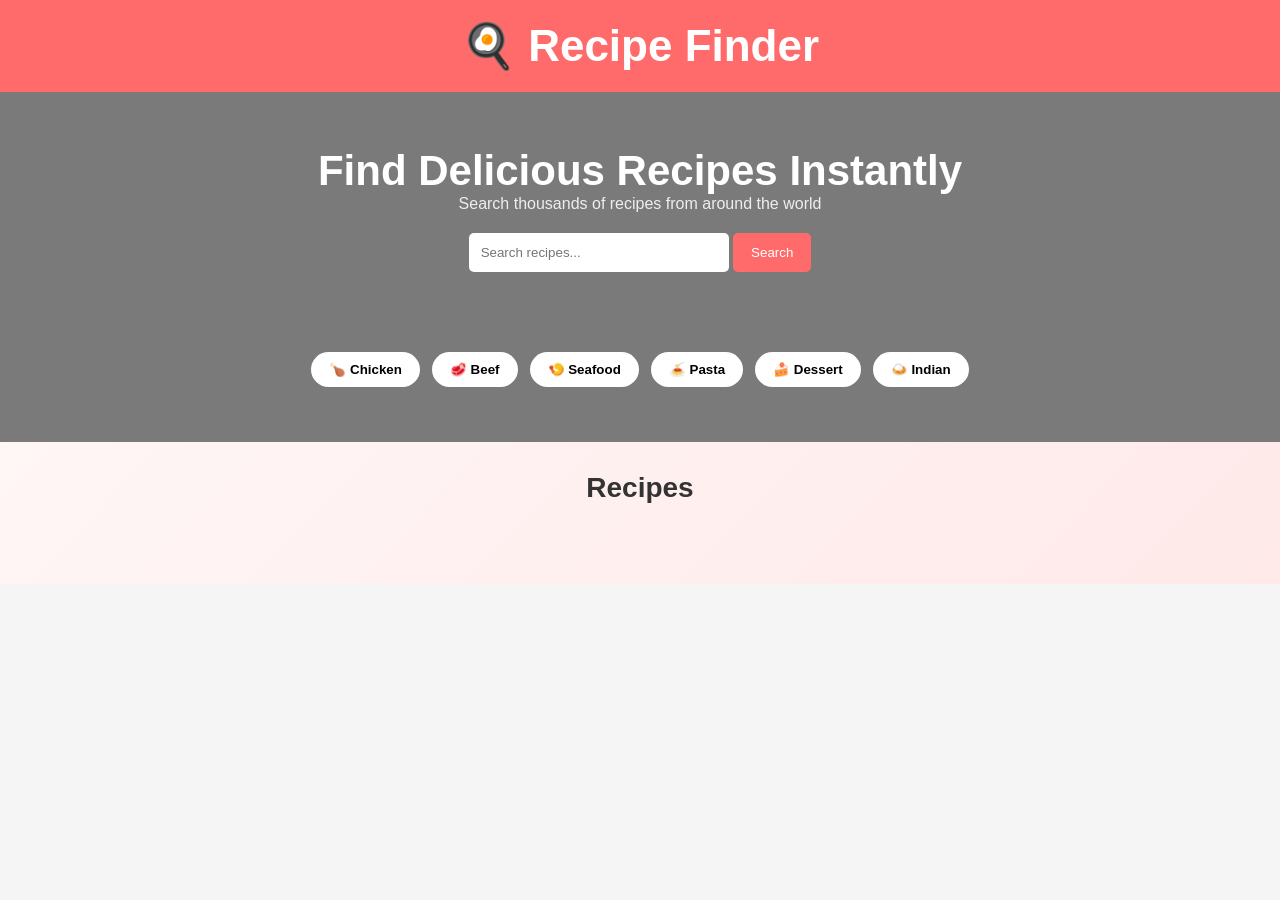
<file: Recipe/index.html>
<!DOCTYPE html>
<html lang="en">

<head>
<meta charset="UTF-8">
<title>Recipe Finder</title>
<link rel="stylesheet" href="style.css">
</head>

<body>

<header>
<h1>🍳 Recipe Finder</h1>
</header>

<section class="hero">

<h2>Find Delicious Recipes Instantly</h2>
<p>Search thousands of recipes from around the world</p>

<div class="search-box">
<input type="text" id="searchInput" placeholder="Search recipes...">
<button onclick="searchRecipe()">Search</button>
</div>

<div class="categories">

<button onclick="quickSearch('chicken')">🍗 Chicken</button>
<button onclick="quickSearch('beef')">🥩 Beef</button>
<button onclick="quickSearch('seafood')">🍤 Seafood</button>
<button onclick="quickSearch('pasta')">🍝 Pasta</button>
<button onclick="quickSearch('cake')">🍰 Dessert</button>
<button onclick="quickSearch('indian')">🍛 Indian</button>

</div>

</section>

<section class="recipes-section">

<h2 class="results-title">Recipes</h2>

<div id="recipes"></div>

</section>

<!-- Recipe Popup -->
<div id="recipeModal" class="modal">

<div class="modal-content">

<span class="close" onclick="closeModal()">&times;</span>

<h2 id="mealTitle"></h2>

<img id="mealImg">

<h3>Ingredients</h3>

<ul id="ingredients"></ul>

<a id="videoLink" target="_blank" class="watch-btn">▶ Watch Recipe Video</a>

</div>

</div>

<script src="script.js"></script>

</body>
</html>
</file>
<file: Recipe/style.css>
*{
margin:0;
padding:0;
box-sizing:border-box;
font-family:Arial;
}

body{
background:#f5f5f5;
}

/* HEADER */

header{
background:#ff6b6b;
color:white;
padding:20px;
text-align:center;
font-size:22px;
}

/* HERO SECTION */

.hero{
height:350px;
background:
linear-gradient(rgba(0,0,0,0.5),rgba(0,0,0,0.5)),
url("https://images.unsplash.com/photo-1498837167922-ddd27525d352") center/cover;
display:flex;
flex-direction:column;
justify-content:center;
align-items:center;
text-align:center;
color:white;
}

.hero h2{
font-size:42px;
}

.hero p{
color:#eee;
}

/* SEARCH BOX */

.search-box{
margin-top:20px;
margin-bottom:20px;
}

.search-box input{
padding:12px;
width:260px;
border:none;
border-radius:5px;
}

.search-box button{
padding:12px 18px;
border:none;
background:#ff6b6b;
color:white;
border-radius:5px;
cursor:pointer;
}

/* CATEGORY BUTTONS */

.categories{
margin-top:60px;
display:flex;
flex-wrap:wrap;
justify-content:center;
gap:12px;
}

.categories button{
padding:10px 18px;
border:none;
border-radius:25px;
background:white;
cursor:pointer;
font-weight:bold;
transition:0.3s;
}

.categories button:hover{
background:#ff6b6b;
color:white;
transform:scale(1.05);
}

/* RECIPES SECTION */

.recipes-section{
background:linear-gradient(135deg,#fff6f6,#ffe9e9);
padding-bottom:40px;
}

.results-title{
text-align:center;
padding-top:30px;
font-size:28px;
color:#333;
}

/* RECIPE GRID */

#recipes{
display:grid;
grid-template-columns:repeat(auto-fit,minmax(250px,1fr));
gap:20px;
padding:20px;
}

/* RECIPE CARD */

.recipe{
background:white;
border-radius:12px;
overflow:hidden;
box-shadow:0 8px 20px rgba(0,0,0,0.1);
transition:0.3s;
cursor:pointer;
}

.recipe:hover{
transform:translateY(-6px);
box-shadow:0 12px 25px rgba(0,0,0,0.2);
}

.recipe img{
width:100%;
}

.recipe h3{
padding:10px;
color:#444;
}

/* POPUP MODAL */

.modal{
display:none;
position:fixed;
top:0;
left:0;
width:100%;
height:100%;
background:rgba(0,0,0,0.7);
justify-content:center;
align-items:center;
}

.modal-content{
background:white;
padding:20px;
border-radius:10px;
max-width:500px;
width:90%;
text-align:center;
}

.modal-content img{
width:100%;
border-radius:10px;
margin-bottom:10px;
}

.close{
float:right;
font-size:25px;
cursor:pointer;
}

.watch-btn{
display:inline-block;
margin-top:15px;
padding:10px 20px;
background:#ff6b6b;
color:white;
text-decoration:none;
border-radius:5px;
}
</file>
